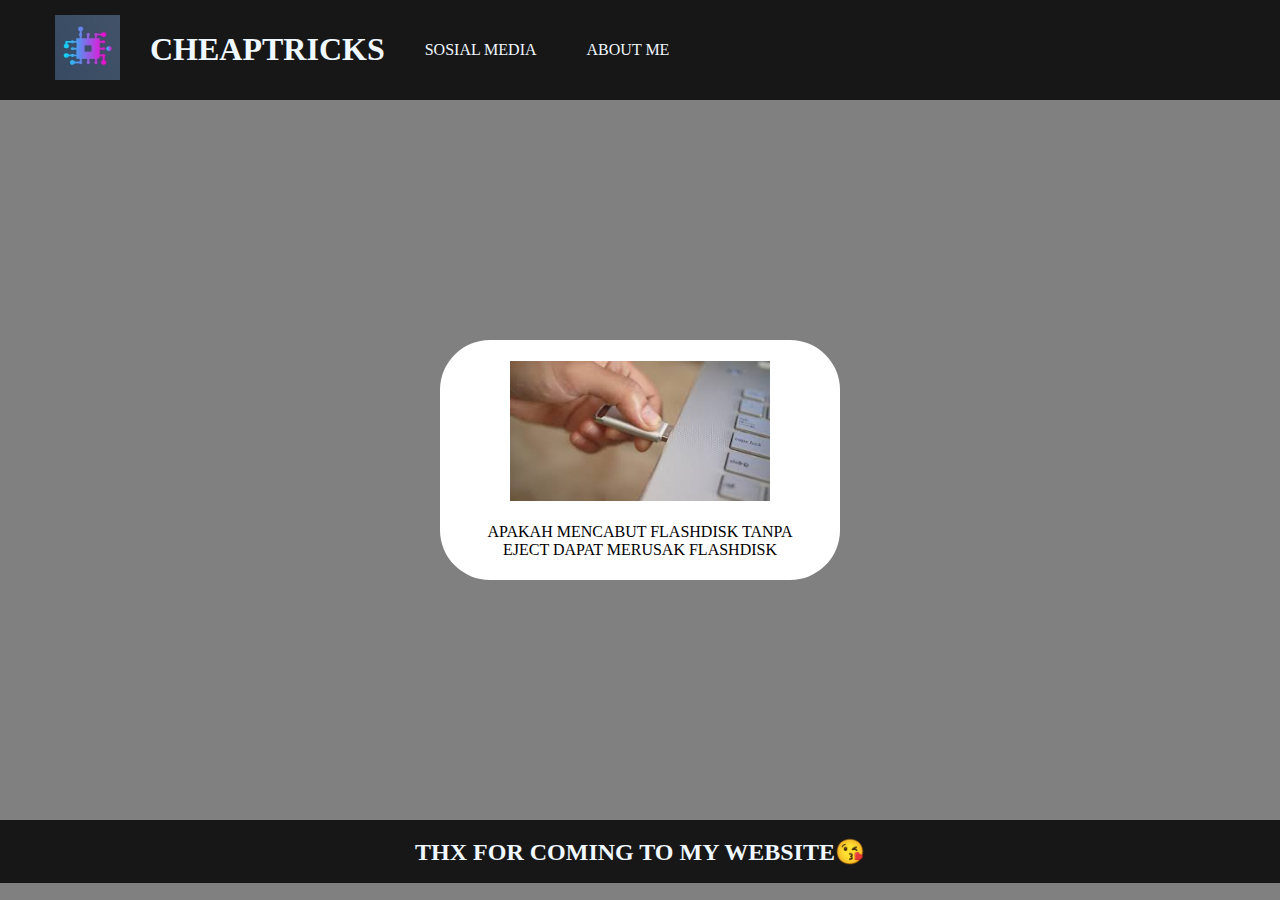
<file: index.html>
<!DOCTYPE html>
<html>
    <head>
        <title>CHEAPTRICKS</title>
        <link rel="stylesheet" href="style.css">
    </head>
    <body>
        <!-- NAVBAR -->
        <div class="navbar">
            <ul class="ul-navbar">
               <li class="judul"><img src="logo.jpg" width="65px" height="65px"></li>
               <li class="judul"><h1 class="h1-navbar"><a class="a-navbar" href="index.html">CHEAPTRICKS</a></h1></li>
               <li class="li-navbar"><a class="a-navbar" href="sosial.html">SOSIAL MEDIA</a></li>
               <li class="li-navbar"><a class="a-navbar" href="about.html">ABOUT ME</a></li> 
            </ul>
        </div>
        <!-- NAVBAR END -->
        
        <!-- CONTENT -->
        <div class="content">
            <a class="a-content" href="https://cheaptricks.my.id/apakah-mencabut-flashdisk-tanpa-eject-bisa-merusak-flashdisk/">
                <img src="flashdisk.JPEG" height="140px" width="260px" class="img-content">
                <p>APAKAH MENCABUT FLASHDISK TANPA <br>EJECT DAPAT MERUSAK FLASHDISK</p>
            </a>
        </div>
        <!-- CONTENT END -->

        <!-- FOOTER -->
        <div class="footer">
            <h2 class="h2-footer">THX FOR COMING TO MY WEBSITE😘</h2>
        </div>
        <!-- FOOTER END -->
    </body>
</html>
</file>
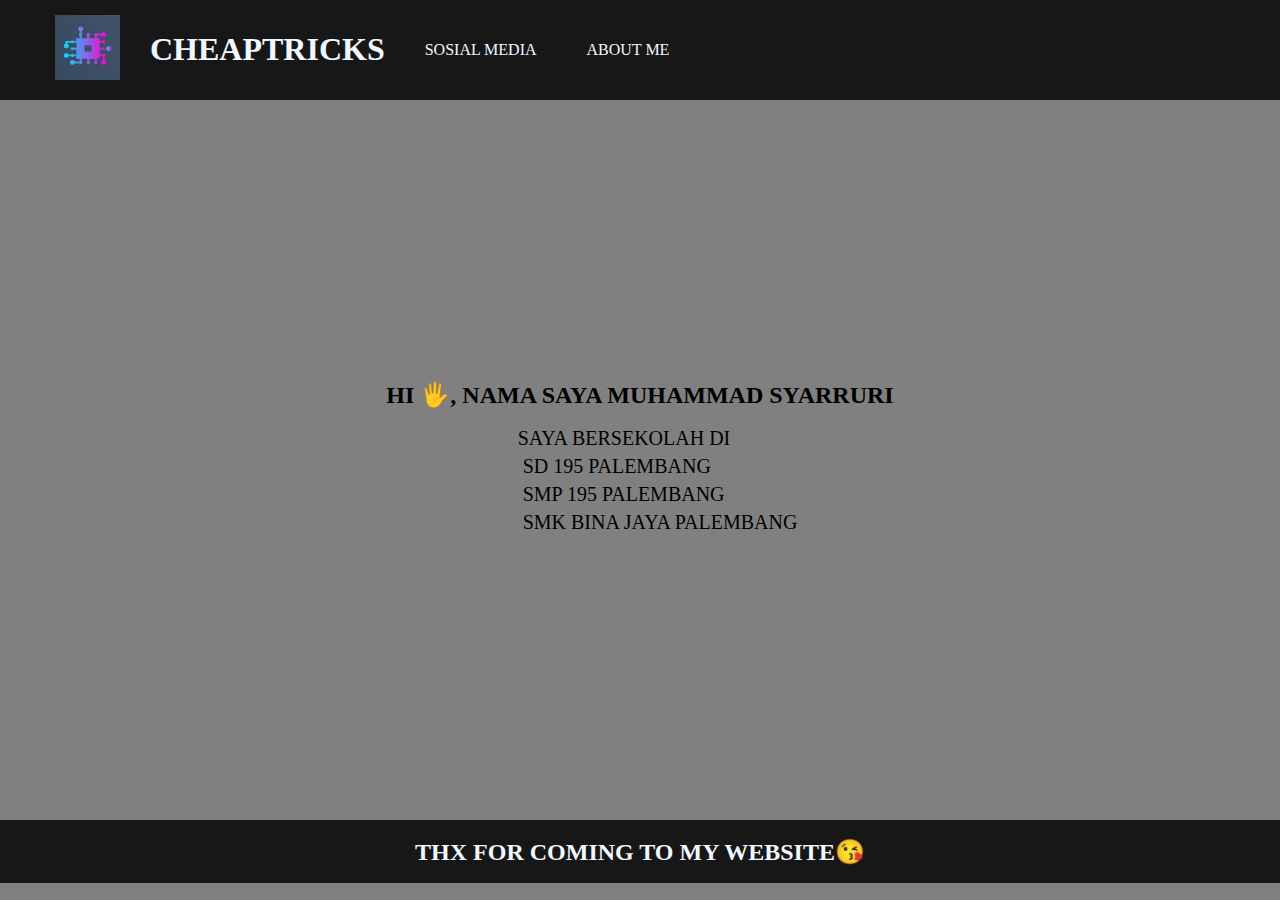
<file: about.html>
<!DOCTYPE html>
<html>
    <head>
        <title>CHEAPTRICKS</title>
        <link rel="stylesheet" href="style.css">
    </head>
    <body>
        <!-- NAVBAR -->
        <div class="navbar">
            <ul class="ul-navbar">
               <li class="judul"><img src="logo.jpg" width="65px" height="65px"></li>
               <li class="judul"><h1><a class="a-navbar" href="index.html">CHEAPTRICKS</a></h1></li>
               <li class="li-navbar"><a class="a-navbar" href="sosial.html">SOSIAL MEDIA</a></li>
               <li class="li-navbar"><a class="a-navbar" href="about.html">ABOUT ME</a></li> 
            </ul>
        </div>
        <!-- NAVBAR END -->
        
        <!-- CONTENT -->
        <div class="content">
            <h2>HI 🖐, NAMA SAYA MUHAMMAD SYARRURI</h2><br>
            <div class="about">
            <ul>
            <p>SAYA BERSEKOLAH DI</p>
            <li class="li-about">SD 195 PALEMBANG</li>
            <li class="li-about">SMP 195 PALEMBANG</li>
            <li class="li-about">SMK BINA JAYA PALEMBANG</li>
            </ul>
            </div>
        </div>
        <!-- CONTENT END -->

        <!-- FOOTER -->
        <div class="footer">
            <h2 class="h2-footer">THX FOR COMING TO MY WEBSITE😘</h2>
        </div>
        <!-- FOOTER END -->
    </body>
</html>
</file>
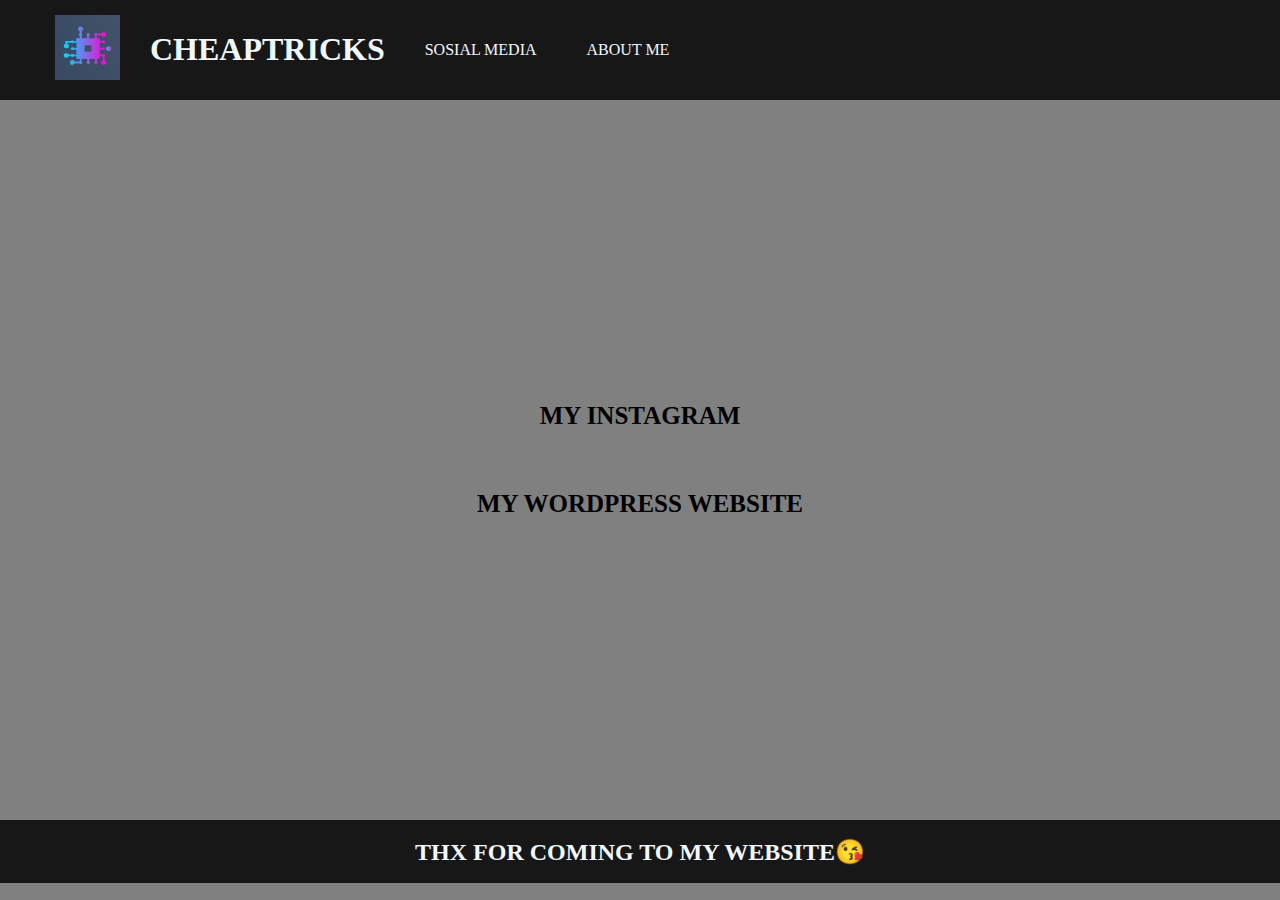
<file: sosial.html>
<!DOCTYPE html>
<html>
    <head>
        <title>CHEAPTRICKS</title>
        <link rel="stylesheet" href="style.css">
    </head>
    <body>
        <!-- NAVBAR -->
        <div class="navbar">
            <ul class="ul-navbar">
               <li class="judul"><img src="logo.jpg" width="65px" height="65px"></li>
               <li class="judul"><h1 class="h1-navbar"><a class="a-navbar" href="index.html">CHEAPTRICKS</a></h1></li>
               <li class="li-navbar"><a class="a-navbar" href="sosial.html">SOSIAL MEDIA</a></li>
               <li class="li-navbar"><a class="a-navbar" href="about.html">ABOUT ME</a></li> 
            </ul>
        </div>
        <!-- NAVBAR END -->
        
        <!-- CONTENT -->
        <div class="content">
            <h3><a class="media" href="https://www.instagram.com/syarruri/">MY INSTAGRAM</a></h3>
            <h3><a class="media" href="https://cheaptricks.my.id/">MY WORDPRESS WEBSITE</a></h3>
        </div>
        <!-- CONTENT END -->

        <!-- FOOTER -->
        <div class="footer">
            <h2 class="h2-footer">THX FOR COMING TO MY WEBSITE😘</h2>
        </div>
        <!-- FOOTER END -->
    </body>
</html>
</file>
<file: style.css>
*, html {
    margin: 0;
}

body { 
    background-color: grey;
}

/* NAVBAR */
.navbar {
    background-color: rgb(24, 23, 23);
    height: 100px;
    width: 100%;
}

.ul-navbar {
   display: flex;
   align-items: center;
   justify-content: baseline;
}

.judul {
    list-style: none;
    padding: 20px;
    border-radius: 10px;
    color: aliceblue;
    margin: -5px;
}

.li-navbar {
    list-style: none;
    padding: 20px;
    margin: 5px;
    color: aliceblue;
    border-radius: 10px;
}

.li-navbar:hover {
    background-color: blue;
    transition: .5s ease-in-out;
    transition-delay: .2s;
}

.h1-navbar {
    font-size: 20 px;
}

.a-navbar {
    color: aliceblue;
    text-decoration: none;
}
/* NAVBAR END */

/* CONTENT */
.content {
display: flex;
justify-content: center;
align-items: center;
flex-direction: column;
height: 80vh;
}

.a-content {
    background-color: white;
    width: 400px;
    height: 240px;
    display: flex;
    flex-direction: column;
    justify-content: space-evenly;
    align-items: center;
    color: black;
    text-decoration: none;
    text-align: center;
    border-radius: 50px;
}

.img-content {}
/* CONTENT END */

/* FOOTER */
.footer {
    background-color: rgb(24, 23, 23);
    height: 7vh;
    display: flex;
    justify-content: center;
    align-items: center;
}

.h2-footer{
    color: aliceblue;
}
/* FOOTER END */

.about {
    display: flex;
    justify-content: center;
    flex-direction: column;
    font-size: 20px;
}

.li-about {
    list-style: none;
    margin: 5px;
}

.media {
    display: flex;
    padding: 30px;
    font-size: 25px;
    color: black;
    text-decoration: none;
}

.media:hover {
    background-color: aquamarine;
    border-radius: 50px;
    transition: .5s ease-in-out;
    transition-delay: .2s;
}
</file>
